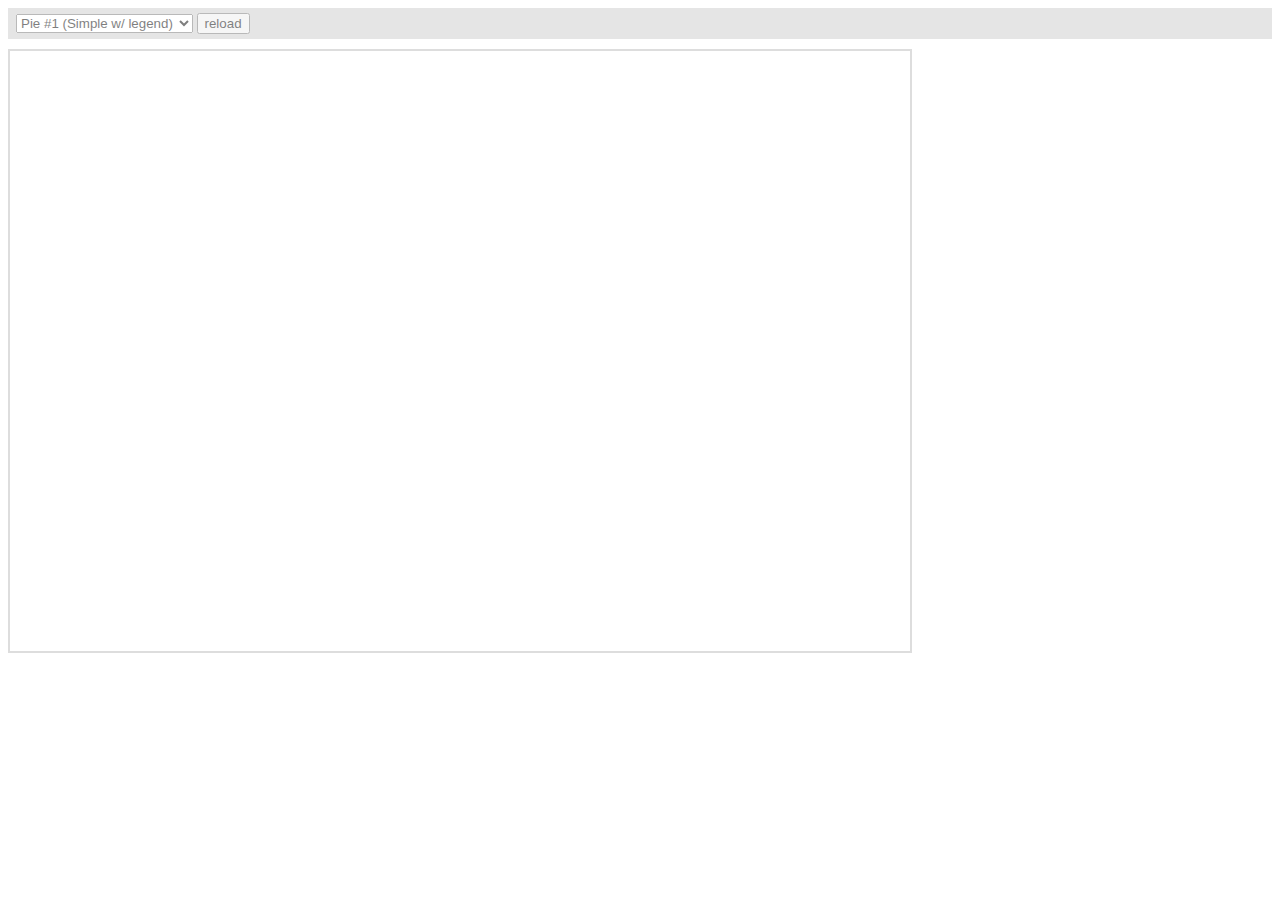
<file: timer/static/res/amcharts/plugins/export/examples/index.html>
<html>
    <head>
		<meta http-equiv="Content-Type" content="text/html; charset=utf-8">
		<meta name="viewport" content="width=device-width, initial-scale=1, maximum-scale=1">
		<meta http-equiv="X-UA-Compatible" content="IE=edge" />

		<script src="http://code.jquery.com/jquery-1.11.1.min.js"></script>

		<style type="text/css">
			iframe {
				width: 900px;
				height: 600px;
				padding: 0;
				border: 2px solid #ddd;
				overflow: hidden;
				position: relative;
			}
			#controls {
				background: #ccc;
				opacity: 0.5;
				padding: 5px 8px;
				font-size: 14px;
				font-weight: bold;
				font-family: Verdana;
				margin-bottom: 10px;
			}
		</style>

		<script type="text/javascript">
			function setType( type ) {
				$( '#iframe' ).attr( 'src', type );
			}

			function reload() {
				setType( $( '#type' ).val() + "?" + Number( new Date() ) );
			}
		</script>
	</head>
	<body>
		<div id="controls">
			<select id="type" onchange="setType(this.options[this.selectedIndex].value);">
				<option value="pie1.html" selected="selected">Pie #1 (Simple w/ legend)</option>
				<option value="pie2.html"/>Pie #2 (3D w/ legend)</option>
				<option value="pie3.html"/>Pie #3 (w/ ext. legend left)</option>
				<option value="pie4.html"/>Pie #4 Multiple instances</option>
				<option value="serial1.html">Serial #1 (Area)</option>
				<option value="serial2.html">Serial #2 (Bar &amp; Line)</option>
				<option value="serial3.html">Serial #3 (Line w/ zoom)</option>
				<option value="xy.html">XY</option>
				<option value="radar.html">Radar</option>
				<option value="gauge.html">Gauge</option>
				<option value="funnel.html">Funnel</option>
				<option value="stock.html">Stock</option>
				<option value="map.html">Map</option>
				<option value="gantt.html">Gantt</option>
			</select>
			<input type="button" value="reload" onclick="reload();" />
		</div>

		<iframe id="iframe" src="pie1.html" frameborder="0"></iframe>
	</body>
</html>
</file>
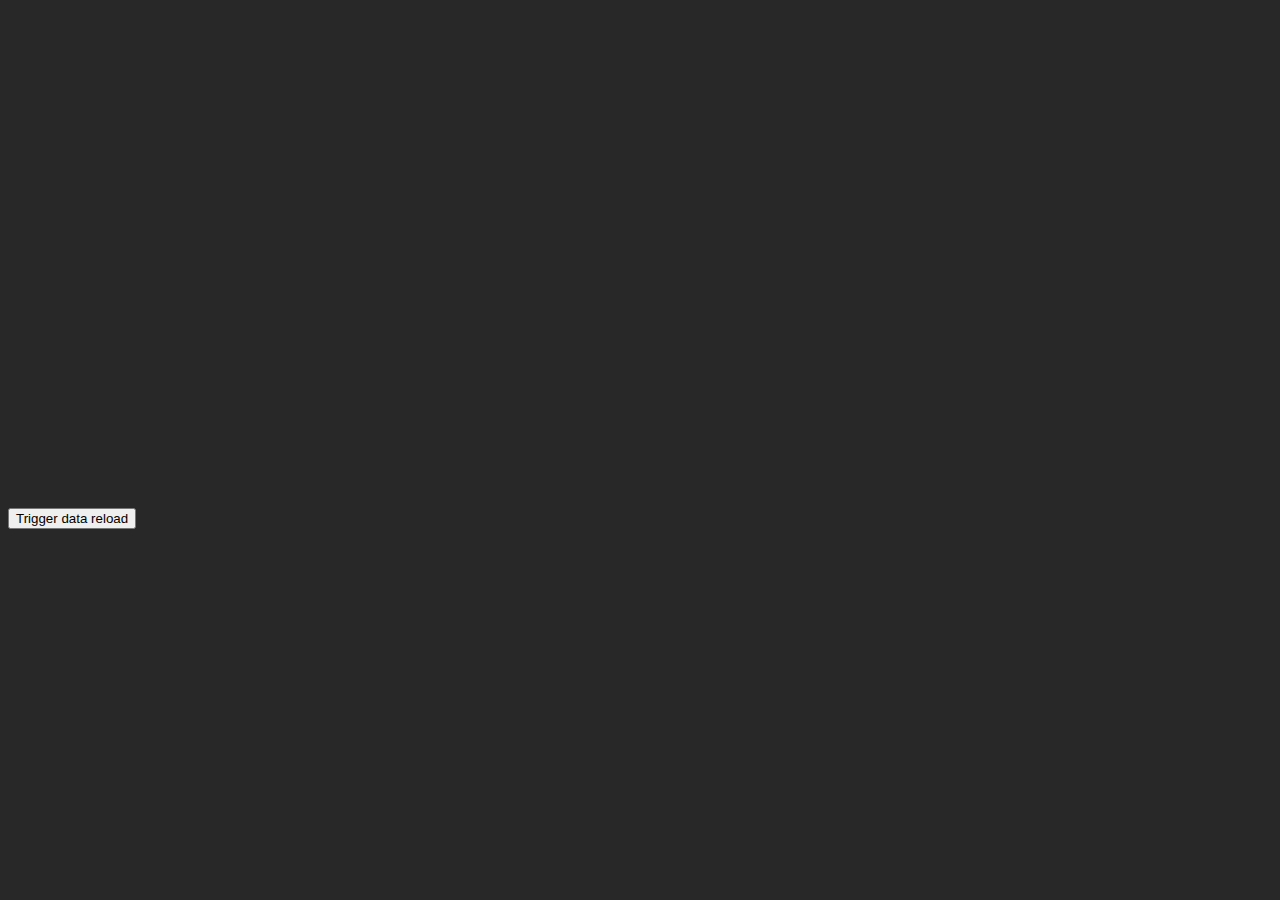
<file: timer/static/res/amcharts/plugins/dataloader/examples/serial2_json.html>
<!DOCTYPE HTML PUBLIC "-//W3C//DTD HTML 4.01//EN" "http://www.w3.org/TR/html4/strict.dtd">
<html>

  <head>
    <meta http-equiv="Content-Type" content="text/html; charset=utf-8">
    <meta name="viewport" content="width=device-width, initial-scale=1, maximum-scale=1">
    <title>amCharts Data Loader Example</title>
    <script src="http://www.amcharts.com/lib/3/amcharts.js"></script>
    <script src="http://www.amcharts.com/lib/3/serial.js"></script>
    <script src="http://www.amcharts.com/lib/3/themes/dark.js"></script>
    <script src="../dataloader.min.js"></script>
    <style>
    body, html {
      font-family: Verdana;
      font-size: 12px;
      background-color:#282828;
    }
    #chartdiv {
      width: 100%;
      height: 500px;
    }
    </style>
    <script>
      var chart = AmCharts.makeChart("chartdiv", {
        "type": "serial",
        "theme": "dark",
        "dataLoader": {
          "url": "data/serial2.json",
          "showErrors": true,
          "complete": function ( chart ) {
            console.log( "Loading complete" );
          },
          "load": function ( options, chart ) {
            console.log( "File loaded: ", options.url );
          },
          "error": function ( options, chart ) {
            console.log( "Error occured loading file: ", options.url );
          }
        },
        "categoryField": "year",
        "startDuration": 1,
        "rotate": true,
        "categoryAxis": {
          "gridPosition": "start"
        },
        "valueAxes": [{
          "position": "top",
          "title": "Million USD",
          "minorGridEnabled": true
        }],
        "graphs": [{
          "type": "column",
          "title": "Income",
          "valueField": "income",
          "fillAlphas":1,
          "balloonText": "<span style='font-size:13px;'>[[title]] in [[category]]:<b>[[value]]</b></span>"
        }, {
          "type": "line",
          "title": "Expenses",
          "valueField": "expenses",
          "lineThickness": 2,
          "bullet": "round",
          "balloonText": "<span style='font-size:13px;'>[[title]] in [[category]]:<b>[[value]]</b></span>"
        }],
        "legend": {
          "useGraphSettings": true
        },
        "creditsPosition": "top-right",
        "responsive": {
          "enabled": true
        }
      });

      function reloadData() {
        chart.dataLoader.loadData();
      }
    </script>
  </head>

  <body>
    <div id="chartdiv"></div>
    <input type="button" value="Trigger data reload" onclick="reloadData();" />
  </body>

</html>
</file>
